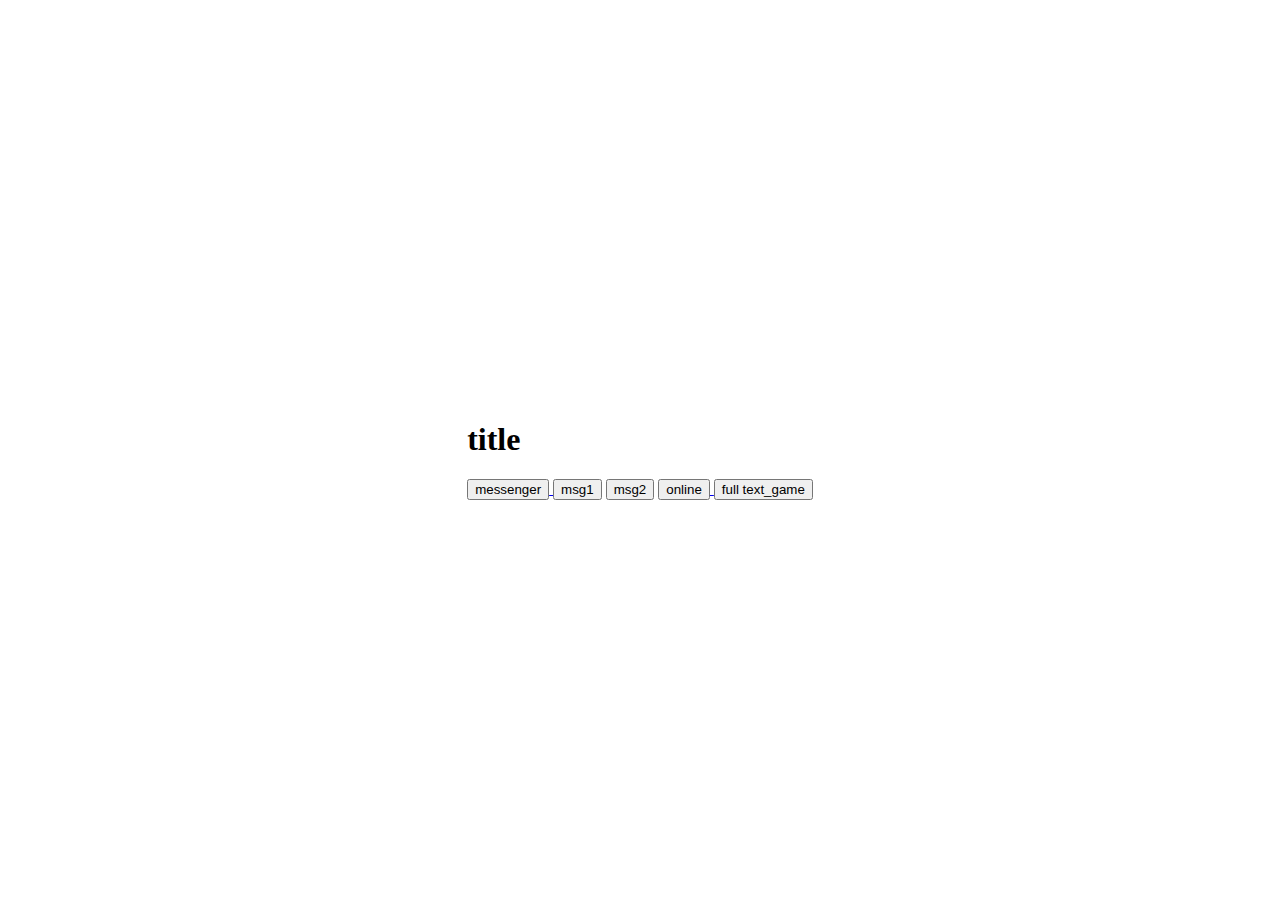
<file: src/main/resources/static/index.html>
<!DOCTYPE html>
<html>
<head>
	<meta charset="UTF-8">
	<title>practice-msg</title>
	<link href="https://cdn.jsdelivr.net/npm/bootstrap@5.3.1/dist/css/bootstrap.min.css" rel="stylesheet" integrity="sha384-4bw+/aepP/YC94hEpVNVgiZdgIC5+VKNBQNGCHeKRQN+PtmoHDEXuppvnDJzQIu9" crossorigin="anonymous">
	<script src="https://cdn.jsdelivr.net/npm/bootstrap@5.3.1/dist/js/bootstrap.bundle.min.js" integrity="sha384-HwwvtgBNo3bZJJLYd8oVXjrBZt8cqVSpeBNS5n7C8IVInixGAoxmnlMuBnhbgrkm" crossorigin="anonymous"></script>
<style>
        body, html {
            height: 100%;
            margin: 0;
        }
        body {
            display: flex;
            align-items: center;
            justify-content: center;
        }
    </style>
</head>
<body>
    <div class="container">
        <div class="text-center">
            <h1>title</h1>
            <a href="/generator/talk">
                <button type="button" class="btn btn-info">messenger</button>
            </a>
            <button type="button" class="btn btn-info">msg1</button>
            <button type="button" class="btn btn-info">msg2</button>
            <a href="/generator/game">
                <button type="button" class="btn btn-info">online</button>
            </a>
            <a href="fullText/fullText_game">
                <button type="button" class="btn btn-info">full text_game</button>
            </a>
        </div>
    </div>
</body>
</html>
</file>
